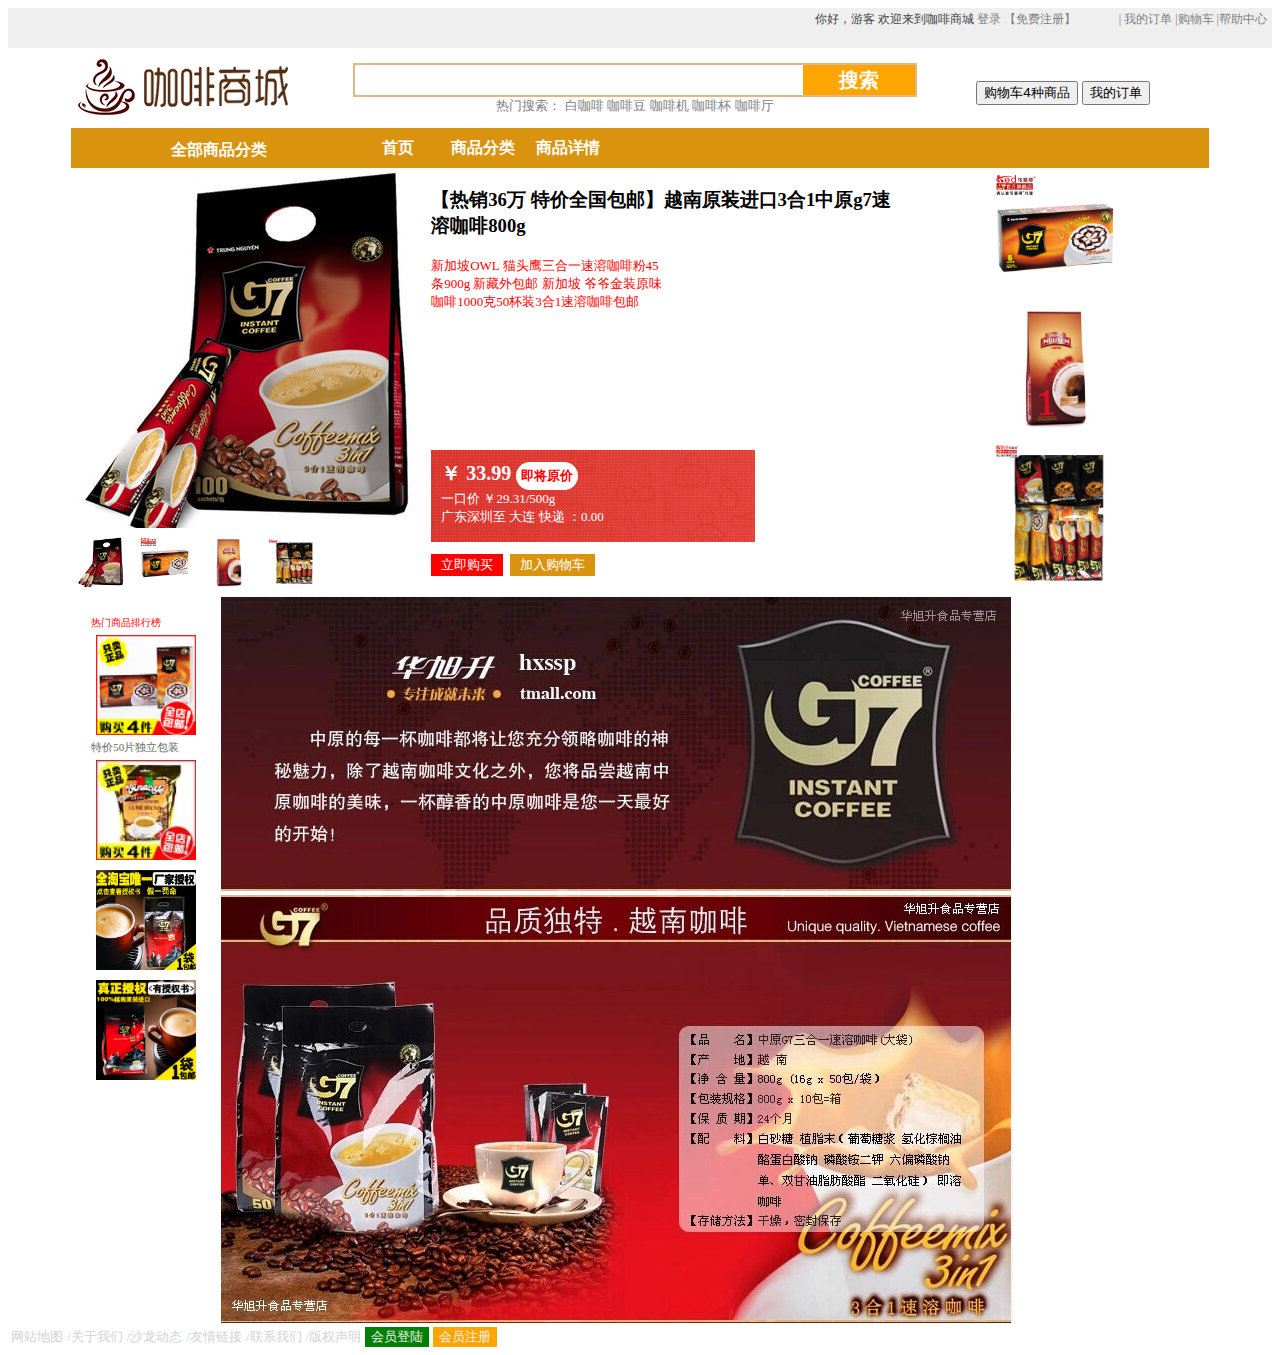
<file: detial info.html>
<!DOCTYPE html>
<html lang="en">
<head>
    <meta charset="UTF-8">
    <meta name="viewport" content="width=device-width, initial-scale=1.0">
    <title>Document</title>
    <script>
        // JavaScript函数，用于更改大图的src属性
        function changeImage(imageSrc) {
            document.getElementById('largeImg').src = imageSrc;
        }
        function drawCav() {
        var c = document.getElementById("canvas1");
        var ctx = c.getContext("2d");
        var img = new Image(); //它的功能等价于 document.createElement('img')
        img.src = "img/detail/1.jpg";
        img.onload = function () {
          // 图像加载完成 ，绘制画布中
          ctx.drawImage(img, 0, 0);
        };
        initCanvas1() 
      }
      /*放大镜*/
      function initCanvas1() {
        canvas1.onmousemove = canvas1_onmouse_move; //添加原图像获取鼠标焦点时的处理函数
        canvas1.onmouseout = canvas1_onmouse_out; //添加原图像失去鼠标焦点时的处理函数
      }
      //鼠标在大图上移动时的处理函数
      function canvas1_onmouse_move(ev) {
        console.log(ev)
        var canvas1, canvas2;
        var x, y; //鼠标在canvas元素中的相对坐标点
        canvas1 = document.getElementById("canvas1"); //获取原图像使用的canvas元素
        canvas2 = document.getElementById("canvas2"); //获取放大镜中图像使用的canvas元素
        var cxt2 = canvas2.getContext("2d"); //获取放大镜中图像使用的canvas元素的图形上下文对象
        canvas2.style.display = "block"; //显示放大镜
        x = ev.offsetX; //获取鼠标在原图上的相对x坐标
        y = ev.offsetY; //获取鼠标在原图上的相对y坐标
        canvas2.style.left = x + 5 + "px"; //设置放大镜的左边距，距离鼠标的坐标加5，防止鼠标移动到放大镜上
        canvas2.style.top = y + 5 + "px"; //设置放大镜的上边距，距离鼠标的坐标加5，防止鼠标移动到放大镜上
        //放大2倍绘制放大镜图像
        //原图像从坐标 (x-50,y-50) 处截取一个宽度为 100 高度为 100 的图像。
        //并将其绘制到画布的 (0, 0) 坐标处，并将其缩放为宽 200、高 200 的图像。
        cxt2.drawImage(canvas1, x - 50, y - 50, 100, 100, 0, 0, 200, 200);
      }
      //鼠标移出原图像外
      function canvas1_onmouse_out() {
        var canvas2 = document.getElementById("canvas2"); //获取放大镜所用canvas元素
        //重置canvas元素的位置
        canvas2.style.left = "0px";
        canvas2.style.top = "0px";
        //隐藏放大镜
        canvas2.style.display = "none";
      }
      drawCav();
        
    </script>

<style>
    /* 添加一些样式以使小图可识别为可点击的 */
    .thumbnail {
        cursor: pointer;
        width: 50px; /* 设置小图的宽度，可以根据需要调整 */
        height: 50px; /* 设置小图的高度，可以根据需要调整 */
        margin: 5px; /* 设置小图之间的间距，可以根据需要调整 */
    }
    .info{
        margin: 0 5%;
        display: flex;
        justify-content: left;
        width: auto;
        height: auto;
    }
        
    .info .describe-contact{
        width: 50%;
    }
    .info .describe{
        font-size: small;
        color: red;
        margin: 0;
        width: 50%;
        height: 45%;
    }
    .info .image-container {
            position: relative;
            display: inline-block;
            padding: 0;
            margin: 0;
        }

    .info .image-with-text {
            width: 100%; /* 设置图片宽度 */
            height: auto; /* 根据宽度自动调整高度 */
        }

    .info .text-overlay {
            position: absolute;
            top: 10px; /* 调整文字位置 - 例如，距离图片顶部20px */
            left: 10px; /* 调整文字位置 - 例如，距离图片左侧20px */
            font-size: 20px; /* 设置字体大小 */
            color: white; /* 设置文字颜色 */
            z-index: 1; /* 设置文字层级高于图片 */
        }
    .info .rounded-span {
            display: inline-block;
            background: linear-gradient(90deg, white 50%, white 50%);
            color: red;
            padding: 5px 5px;
            border-radius: 20px; /* 设置边框半径为高度的一半 */
            font-size: small ;
            font-weight: bold ;
        } 
        .info p{
            color: white;
            font-size: 13px;
            padding: 0%;
            margin: 0;
        }  
        .info .button1{
            background-color:red;
            color:#fff;
            margin-right: 3px ;
            margin-top: 8px;
            border: 0;
            padding: 2px 10px;
        }
        .info .button2{
            background-color: #da930f;
            color:#fff;
            margin-top: 8px;
            padding: 2px 10px;
            border: 0;
        }
        .info  .parent-container {
            display: flex; /* 使用 Flexbox 布局 */
            flex-direction: column; /* 设置主轴为垂直方向，使图片竖直排列 */
            align-items: center; /* 居中对齐图片 */
        }
        .info .img1{
            width: 40%; /* 设置小图的宽度，可以根据需要调整 */
            height: auto; /* 设置小图的高度，可以根据需要调整 */
            margin: 5px; /* 设置小图之间的间距，可以根据需要调整 */
        }

        .hot{
           margin-left: 5%;
           margin-right: 5% ;
           display: flex;
           justify-content: left;
        }
        .hot .parent-container {
            display: flex; /* 使用 Flexbox 布局 */
            flex-direction: column; /* 设置主轴为垂直方向，使图片竖直排列 */
            align-items: start;
            width: 10%; 
            margin: 20px;
        }
        .hot .introduction-container {
            display: flex;
            align-items: start;
            
        }
        .hot .img1{
            width: 100px; /* 设置小图的宽度，可以根据需要调整 */
            height: auto; /* 设置小图的高度，可以根据需要调整 */
            margin: 5px; /* 设置小图之间的间距，可以根据需要调整 */
        }
        .hot .titel{
            color: red;
            font-size: 10px;
            margin: 0;
            
        }
        .hot .describe{
            color: dimgray;
            font-size: 11px;
            
        }
       
</style>
    <link rel="stylesheet" href="css/home.css" type="text/css">
</head>
<body>
    <div class="welcome"><!-- 欢迎条 -->
        <div class="nav">
            <div class="nav-1">
                <span>你好，<span>游客</span> 欢迎来到咖啡商城</span>
                <a>登录</a>
                <a>【免费注册】</a>
                <ul>
                    <li>| 我的订单&nbsp;|</li>
                    <li> 购物车 |</li>
                    <li> 帮助中心</li>
                </ul>
            </div>
        </div>
    </div>


    <div class="search"><!-- 搜索框一行 -->
        <div class="search-logo"><img src="img/site_logo.gif"></div>
        <div class="search-box">
            <div class="search-form">
                <form action="" method="get">
                    <input type="search" class="search-text">
                    <input type="submit" class="search-submit" value="搜索">
                </form>
            </div>
            <div class="search-word">
                <a>热门搜索：</a>
                <a>白咖啡</a>
                <a>咖啡豆</a>
                <a>咖啡机</a>
                <a>咖啡杯</a>
                <a>咖啡厅</a>
            </div>
        </div>
        <div class="search-btn"><!-- 购物车按钮 -->
            <form method="get" action="">
                <input type="button" value="购物车4种商品" class="">
                <input type="button" value="我的订单" class="">
            </form>
        </div>

    </div>
    

    <div class="kong">
        <!-- 主体部分 -->
        <div class="Body">
            <div class="all-shop"><a href="" class="shop1">全部商品分类</a></div>
            <div class="shop1"><a href="" class="shop1">首页</a></div>
            <div class="shop1"><a href="" class="shop1">商品分类</a></div>
            <div class="shop1"><a href="" class="shop1">商品详情</a></div>
        </div>
    </div>


    <!-- 从这开始为主 -->
    <div class="info">
        <!-- 中间部分 左图片 中间文字描述 右边图片缩略图 -->
        <div>
            <!-- 图片 -->
            <div>
                <!-- 大图 -->
                <img src="img/detail/1.jpg" id="largeImg">
                <!-- 有个放大镜效果我没加 懒 -->
            </div>
            <div>
                <!-- 小图1 -->
                <img class="thumbnail" src="img/detail/1.jpg" onclick="changeImage('img/detail/1.jpg')">
                <!-- 小图2 -->
                <img class="thumbnail" src="img/detail/2.jpg" onclick="changeImage('img/detail/2.jpg')">
                <!-- 小图3 -->
                <img class="thumbnail" src="img/detail/3.jpg" onclick="changeImage('img/detail/3.jpg')">
                <!-- 小图4 -->
                <img class="thumbnail" src="img/detail/4.jpg" onclick="changeImage('img/detail/4.jpg')">
            
            </div>
        </div>
        <div class="describe-contact">
            <!-- 中间文字描述 -->
            <h3>【热销36万 特价全国包邮】越南原装进口3合1中原g7速溶咖啡800g</h3>
            <div class="describe">
                <!-- 红字部分 -->
                <span>
                    新加坡OWL 猫头鹰三合一速溶咖啡粉45条900g 新藏外包邮
                    新加坡 爷爷金装原味咖啡1000克50杯装3合1速溶咖啡包邮
                
                </span>
            </div>

            <div class="image-container">
                <!-- 图片 -->
                <img class="image-with-text" src="img/detail/6.jpg" alt="">
                <!-- 文字层 -->
                <div class="text-overlay"><b>￥ 33.99</b>
                    <span class="rounded-span">即将原价</span>
                    <p>一口价 ￥29.31/500g</p>
                    <p>广东深圳至 大连 快递 ：0.00</p>
                </div>
            </div>
            <br>
            <button class="button1">立即购买</button>
            <button class="button2">加入购物车</button>
            
        </div>
        <!-- 右侧缩略图 -->
        <div class="parent-container">
            <img src="img/detail/2.jpg" class="img1">
            <img src="img/detail/3.jpg" class="img1">
            <img src="img/detail/4.jpg" class="img1">
        </div>
    </div>
    <!-- 下边图片部分 -->
    <div class="hot">
        <!-- 热榜 -->
        <div class="parent-container">
            <div class="titel">热门商品排行榜</div>
            <img src="img/detail/li/1.jpg" alt="" class="img1">
            <div class="describe">特价50片独立包装 </div>
            <img src="img/detail/li/2.jpg" alt="" class="img1">
            <img src="img/detail/li/4.jpg" alt="" class="img1">
            <img src="img/detail/li/5.jpg" alt="" class="img1">
            
        </div>
        <!-- 介绍图片 -->
        <div class="">
            <img src="img/detail/7.jpg" alt="">
            <img src="img/detail/8.jpg" alt="">
        </div>
        
    </div>
    <div class="yejiao">

        <ul class="ul-list">
            <li class="ul-list-li0">网站地图</li>
            <li class="ul-list-li0">关于我们</li>
            <li class="ul-list-li0">沙龙动态</li>
            <li class="ul-list-li0">友情链接</li>
            <li class="ul-list-li0">联系我们</li>
            <li class="ul-list-li0">版权声明</li>
            <button class="login" id="login">会员登陆</button>
            <button class="register" id="register">会员注册</button>
        </ul>

        <!-- 页脚 -->

    </div>

</body>
</html>
</file>
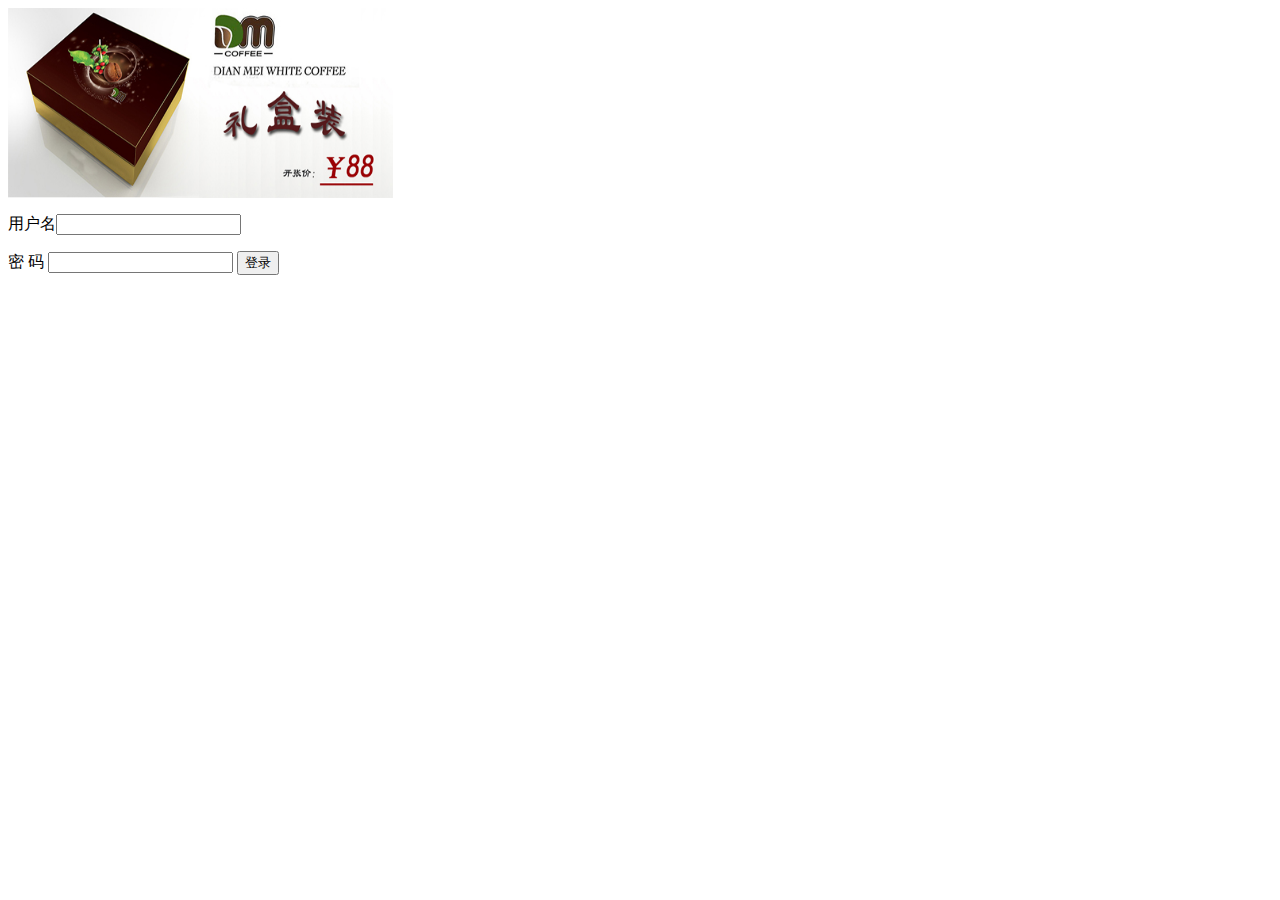
<file: login.html>
﻿<!DOCTYPE HTML PUBLIC "-//W3C//DTD HTML 4.0 Transitional//EN">
<HTML>
 <HEAD>
  <TITLE> 用户登录页面 </TITLE>
  
<SCRIPT LANGUAGE="JavaScript">
function login(){
   var us1=  localStorage.getItem("username");
   var pw1=localStorage.getItem("password");
   var us2=document.f1.user.value;
   var pw2=document.f1.pw.value;
   if(us1==us2&&pw1==pw2){
		alert("登录成功");
		window.opener.loginuser.innerHTML="欢迎,"+us1;   
   }
   else alert("用户名或密码错误");
   self.close();
}
</SCRIPT>
</HEAD>
 <BODY> 
 <img src="img/home/login.jpg" width="385px" height="190px">
  <form name="f1">
  <p>用户名<INPUT TYPE="text" NAME="user"></p>
 密   码 <INPUT TYPE="password" NAME="pw">
  <INPUT TYPE="button" value="登录" onclick="login()">
  </form>
 </BODY>
</HTML>
</file>
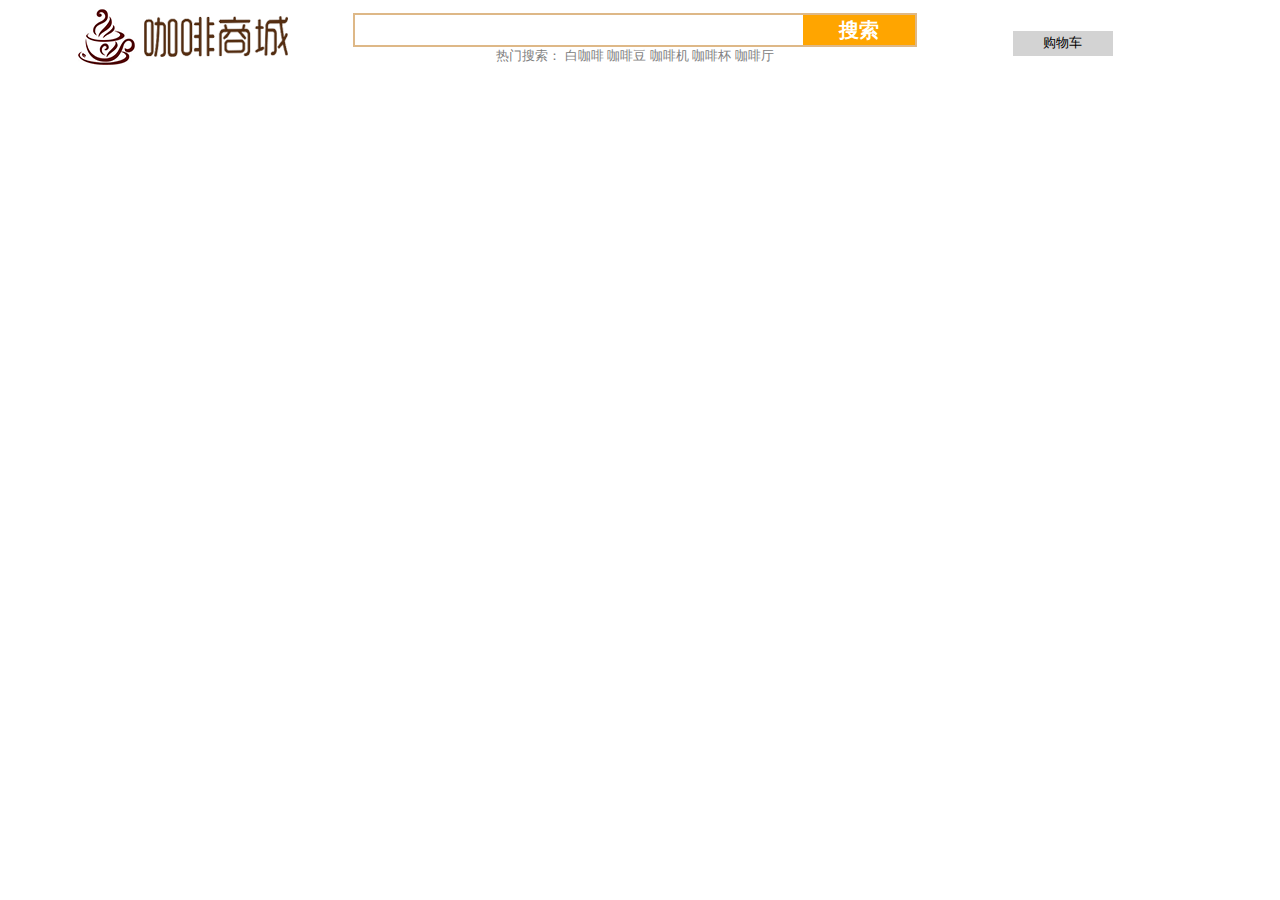
<file: order.html>
<!DOCTYPE html>
<html lang="en">
<head>
    <meta charset="UTF-8">
    <meta name="viewport" content="width=device-width, initial-scale=1.0">
    <title>Document</title>
    <style>
        .cart{
            background-color: lightgrey;
            width: 100px;
            height: 25px;
            color: black;
            border: 0;
        }
    </style>
    <link rel="stylesheet" href="css/home.css" type="text/css">
</head>
<body>
    <div class="search"><!-- 搜索框一行 -->
        <div class="search-logo"><img src="img/site_logo.gif"></div>
        <div class="search-box">
            <div class="search-form">
                <form action="" method="get">
                    <input type="search" class="search-text">
                    <input type="submit" class="search-submit" value="搜索">
                </form>
            </div>
            <div class="search-word">
                <a>热门搜索：</a>
                <a>白咖啡</a>
                <a>咖啡豆</a>
                <a>咖啡机</a>
                <a>咖啡杯</a>
                <a>咖啡厅</a>
            </div>
        </div>
        <div class="search-btn"><!-- 购物车按钮 -->
            <form method="get" action="">
                <input type="button" value="购物车" class="cart">
                
            </form>
        </div>

    </div>
</body>
</html>
</file>
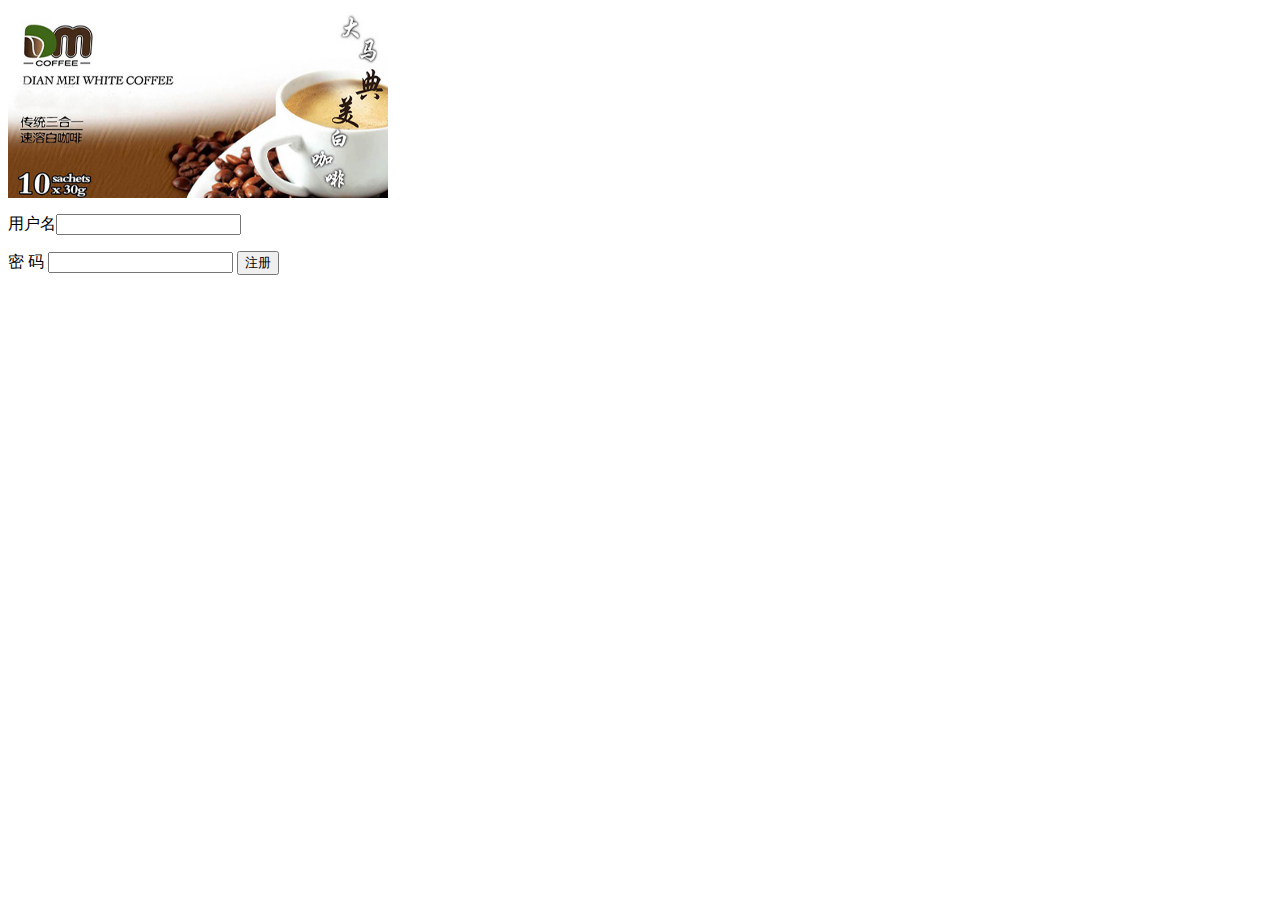
<file: register.html>
﻿<!DOCTYPE HTML PUBLIC "-//W3C//DTD HTML 4.0 Transitional//EN">
<HTML>
 <HEAD>
  <TITLE> 用户注册页面 </TITLE>
<meta charset="utf-8">
 
<SCRIPT LANGUAGE="JavaScript">
function reg(){
    var username=document.f1.user.value;
	var password=document.f1.pw.value;
   localStorage.setItem("username",username);
   localStorage.setItem("password",password);
   alert("注册成功");
   self.close();
}
</SCRIPT>
</HEAD>
 <BODY> 
 <img src="img/home/reg.jpg" width="380px" height="190px">
  <form name="f1">
 <p> 用户名<INPUT TYPE="text" NAME="user"></p>
 密   码 <INPUT TYPE="password" NAME="pw">
  <INPUT TYPE="button" value="注册" onclick="reg()">
  </form>
 </BODY>
</HTML>
</file>
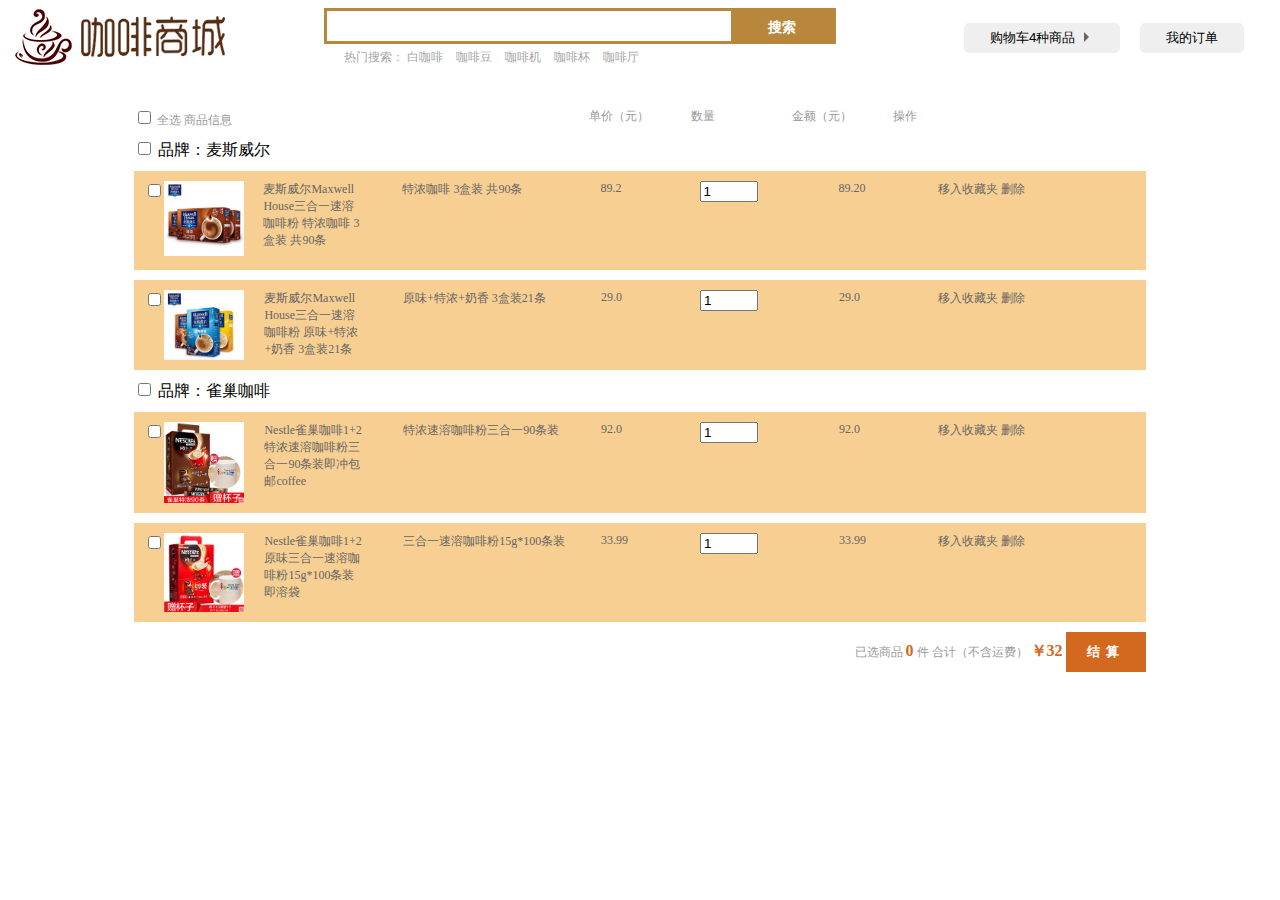
<file: 购物车.html>
<!DOCTYPE html>
<html lang="en">
  <head>
    <meta charset="UTF-8" />
    <meta name="viewport" content="width=device-width, initial-scale=1.0" />
    <title>购物车</title>
    <style>
      a {
        text-decoration: none;
      }
      .nav {
        height: 100px;
      }
      .nav .nav-box {
        display: flex;
      }
      .nav .nav-box .box-1 {
        width: 25%;
        height: 60px;
      }
      .nav .nav-box .box-2 {
        width: 50%;
        height: 60px;
      }
      .nav .nav-box .box-2 .form {
        border: 3px solid #b8873b;
        width: 80%;
      }
      .nav .nav-box .box-2 .form .text {
        width: 80%;
        height: 30px;
        padding: 5px;
        background-color: #fff;
        line-height: 30px;
        color: #999;
        font-size: 20px;
        border: 0;
        box-sizing: border-box;
        vertical-align: middle;
      }
      .nav .nav-box .box-2 .form .submit {
        width: 20%;
        color: #fff;
        background-color: #b8873b;
        font-size: 14px;
        height: 30px;
        line-height: 30px;
        border: 0;
        font-weight: 700;
        box-sizing: border-box;
        vertical-align: middle;
      }
      .nav .nav-box .box-2 .hotwords {
        font-size: 12px;
        color: #a6a6a6;
        padding-left: 20px;
        margin-top: 5px;
      }
      .nav .nav-box .box-2 .hotwords a {
        color: #a6a6a6;
        font-size: 12px;
        margin-right: 10px;
      }
      .nav .nav-box .box-3 {
        display: flex;
        justify-content: center;
        align-items: center;
        width: 25%;
        height: 60px;
      }
      .nav .nav-box .box-3 .right {
        display: inline-block;
        margin-left: 5px;
        border: 5px solid #a6a6a6;
        border-color: transparent transparent transparent #666;
      }
      .nav .nav-box .box-3 button {
        margin-right: 20px;
        padding: 0 25px;
        background-color: #efefef;
        height: 30px;
        border: #efefef 1px solid;
        border-radius: 5px;
      }
      .main {
        width: 80%;
        margin: auto;
      }
      .title {
        display: flex;
        margin-bottom: 10px;
        font-size: 12px;
        color: #999;
      }
      .box-1 {
        width: 45%;
      }
      .box-2 {
        width: 10%;
      }

      .box-3 {
        width: 20%;
      }
      .box-padding {
        padding-left: 40px;
      }
      .box-padding-1 {
        padding-left: 20px;
      }
      .img {
        width: 80px;
      }
      .shop-box {
        display: flex;
        padding: 10px;
        background-color: #f7cf92;
        font-size: 12px;
        color: #666;
        margin: 10px 0;
      }
      .total {
        text-align: right;
        font-size: 12px;
        color: #999;
      }
      .color {
        font-size: 16px;
        font-weight: 700;
        color: #d2691e;
      }
      .total-btn {
        width: 80px;
        height: 40px;
        border: none;
        background-color: #d2691e;
        color: #fff;
        font-weight: 700;
        letter-spacing: 6px;
      }
    </style>
  </head>
  <body>
    <!-- 导航条 -->
    <div class="nav">
      <div class="nav-box">
        <div class="box-1">
          <a href="">
            <img src="img/site_logo.gif" alt="" />
          </a>
        </div>
        <div class="box-2">
          <div class="form">
            <form action="" method="get">
              <input class="text" type="text" /><input
                class="submit"
                type="submit"
                value="搜索"
              />
            </form>
          </div>
          <div class="hotwords">
            <span>热门搜索：</span>
            <a href="">白咖啡</a>
            <a href="">咖啡豆</a>
            <a href="">咖啡机</a>
            <a href="">咖啡杯</a>
            <a href="">咖啡厅</a>
          </div>
        </div>
        <div class="box-3">
          <button>
            购物车4种商品
            <div class="right"></div>
          </button>
          <button>我的订单</button>
        </div>
      </div>
    </div>
    <div class="main">
      <!-- 标题 -->
      <div class="title">
        <div class="box-1">
          <input type="checkbox" name="" id="" onclick="checkAll(this)" />
          <span>全选 商品信息</span>
        </div>
        <div class="box-2">单价（元）</div>
        <div class="box-2">数量</div>
        <div class="box-2">金额（元）</div>
        <div class="box-3">操作</div>
      </div>
      <!-- 麦斯威尔 -->
      <form action="">
        <div class="box-1">
          <input
            type="checkbox"
            name="shop"
            id="shop"
            onclick="check(this)"
          /><span> 品牌：麦斯威尔</span>
        </div>
        <!-- 麦斯威尔的第一条商品 -->
        <div class="shop-box" id="shop_item_1">
          <div>
            <input
              type="checkbox"
              name="goods"
              id=""
              onchange="checkItem(this)"
            />
          </div>
          <div class="box-2">
            <img class="img" src="img/shoppingcart/3.jpg" alt="" />
          </div>
          <div class="box-2">
            麦斯威尔Maxwell House三合一速溶咖啡粉 特浓咖啡 3盒装 共90条
          </div>
          <div class="box-3 box-padding">特浓咖啡 3盒装 共90条</div>
          <div class="box-2" id="shop_item_1_price">89.2</div>
          <div class="box-2">
            <input
              style="width: 50px"
              type="number"
              value="1"
              id="shop_item_1_value"
              onchange="count('shop_item_1',89.2)"
            />
          </div>
          <div class="box-2 box-padding calculate" id="shop_item_1_total">
            89.20
          </div>
          <div class="box-3">
            <span>移入收藏夹</span>
            <span onclick="delFromCart('shop_item_1')">删除</span>
          </div>
        </div>
        <!-- 麦斯威尔的第二条商品 -->
        <div class="shop-box" id="shop_item_2">
          <div>
            <input
              type="checkbox"
              name="goods"
              id=""
              onchange="checkItem(this)"
            />
          </div>
          <img class="img" src="img/shoppingcart/4.jpg" alt="" />
          <div class="box-2 box-padding-1">
            麦斯威尔Maxwell House三合一速溶咖啡粉 原味+特浓+奶香 3盒装21条
          </div>
          <div class="box-3 box-padding">原味+特浓+奶香 3盒装21条</div>
          <div class="box-2">29.0</div>
          <div class="box-2">
            <input style="width: 50px" type="number" value="1" id="shop_item_2_value"  onchange="count('shop_item_2',29.0)"/>
          </div>
          <div class="box-2 box-padding calculate" id="shop_item_2_total">29.0</div>
          <div class="box-3">
            <span>移入收藏夹</span>
            <span onclick="delFromCart('shop_item_2')">删除</span>
          </div>
        </div>
      </form>
      <!-- 雀巢咖啡 -->
      <form action="">
        <div class="box-1">
          <input
            type="checkbox"
            name="shop"
            id=""
            onclick="check(this)"
          /><span> 品牌：雀巢咖啡</span>
        </div>
        <!-- 雀巢咖啡第一条商品 -->
        <div class="shop-box" id="shop_item_3">
          <div>
            <input type="checkbox" name="goods" id=""  onchange="checkItem(this)"/>
          </div>
          <img class="img" src="img/shoppingcart/1.jpg" alt="" />
          <div class="box-2 box-padding-1">
            Nestle雀巢咖啡1+2特浓速溶咖啡粉三合一90条装即冲包邮coffee
          </div>
          <div class="box-3 box-padding">特浓速溶咖啡粉三合一90条装</div>
          <div class="box-2">92.0</div>
          <div class="box-2">
            <input style="width: 50px" type="number" value="1" />
          </div>
          <div class="box-2 box-padding calculate">92.0</div>
          <div class="box-3">
            <span>移入收藏夹</span>
            <span  onclick="delFromCart('shop_item_3')">删除</span>
          </div>
        </div>
        <!-- 雀巢咖啡第二条商品 -->
        <div class="shop-box" id="shop_item_4">
          <div>
            <input type="checkbox" name="goods" id=""  onchange="checkItem(this)"/>
          </div>
          <img class="img" src="img/shoppingcart/2.jpg" alt="" />
          <div class="box-2 box-padding-1">
            Nestle雀巢咖啡1+2原味三合一速溶咖啡粉15g*100条装即溶袋
          </div>
          <div class="box-3 box-padding">三合一速溶咖啡粉15g*100条装</div>
          <div class="box-2">33.99</div>
          <div class="box-2">
            <input style="width: 50px" type="number" value="1" />
          </div>
          <div class="box-2 box-padding calculate">33.99</div>
          <div class="box-3">
            <span>移入收藏夹</span>
            <span onclick="delFromCart('shop_item_4')">删除</span>
          </div>
        </div>
      </form>
      <div class="total">
        <span>已选商品</span>
        <span class="color" id="piece">0</span>
        <span>件 合计（不含运费）</span>
        <span class="color" id="money">￥32</span>
        <button class="total-btn" onclick="calculate()">结算</button>
      </div>
    </div>
    <script>
      //删除商品 为每一条商品添加一个id，然后传入id进行删除
      function delFromCart(gid) {
        var y = confirm("确定要删除此商品？");
        if (y == true) {
          var goods = document.getElementById(gid);

          var shop = goods.parentNode;
          //删除商品
          shop.removeChild(goods);
          //如果店铺空了，则删除店铺
          if (shop.children.length == 1) {
            shop.parentNode.removeChild(shop);
          }
        }
      }
      // 选择商品  
      // 为每一条商品最前边的多选框添加name=goods，
      // 为每个品牌的多选框添加name=shop
      function checkItem(e) {
        if (e.checked) {
          var j = 0;
          var o = e.form.goods;
          for (i = 0; i < o.length; i++) {
            if (o[i].checked) {
              j++;
            } else break;
          }
          if (j == o.length) {
            e.form.shop.checked = true;
          }
        } else e.form.shop.checked = false;
      }
      //店铺全选按钮
      function check(e) {
        console.log(e.form);
        var o = e.form.goods;
        for (i = 0; i < o.length; i++) {
          if (e.checked) {
            o[i].checked = true;
          } //全选
          else {
            o[i].checked = false;
          } //取消全选
        }
      }

      //全选按钮
      function checkAll(e) {
        var o = document.getElementsByTagName("input");
        for (i = 0; i < o.length; i++) {
          if (o[i].type == "checkbox") {
            if (e.checked) {
              o[i].checked = true;
            } //全选
            else {
              o[i].checked = false;
            } //取消全选
          }
        }
      }
      //每条商品添加
      //每条商品添加id
      function count(gid, price) {
        var value_id = gid + "_value";
        var total_id = gid + "_total";
        var n = document.getElementById(value_id).value;
        document.getElementById(total_id).innerHTML = n * price;
        calculate();
      }
      //统计件数、金额，把计算总额的加上class calculate
      function calculate() {
        var money = 0;
        var o = document.getElementsByTagName("input");
        for (i = 0; i < o.length; i++) {
          if (o[i].type == "checkbox") {
            if (o[i].checked && o[i].name == "goods") {
              money += +o[i].parentNode.parentNode.children[6].innerHTML
            }
          }
        }
        document.getElementById("money").innerHTML = money.toFixed(2);
      }
    </script>
  </body>
</html>
</file>
<file: css/home.css>
.welcome{
    height: 50px;
}
.nav{
    height: 40px;
    position: relative;
    color: gray;
    background-color: #efefef;
}
.nav-1{
    position: absolute;
    top: 3px;
    right: 5px;
    font-size: 12px;
    color: #444444;
    
    
}
.nav-1 ul{
    margin: 0;
    display: inline-flex;
    list-style: none;
    color: gray;
}

.img1{
    width: 100%;
    height: auto;
} 
.search{
    height: 70px;
    
    display:flex;
    margin: 0 5% 0 5%;
}
.search-box{
    font-size: 0;
    width: 50%;
}
.search-logo{
    width: 25%;
}
.search-logo img{
    align-items: center;
}
.search-box{
    font-size: 0;
    width: 50%;
    box-sizing: border-box;
}
.search-form{
    border: 2px burlywood solid;
    margin-top: 5px;
    
}
.search-text{
    height: 30px;
    width: 80%;
    line-height: 20px;
    font-size: 12px;
    border: 0;
    padding: 0%;
    box-sizing: border-box;
    vertical-align: middle;/*?*/
}
.search-submit{
    width: 20%;
    height: 30px;
    background-color:orange;
    font-size: 20px;
    font-weight: 600;
    color:white;
    border: 0;
    padding: 0;
    line-height: 20px;/*?*/
    box-sizing: border-box;
    vertical-align:middle;
}
.search-word{
    font-size: 13px;
    text-align: center;
    font-family: Arial, Helvetica, sans-serif;
}
.search-btn{
    width: 25%;
    margin: 5px;
    display: flex;
    justify-content: center;
    align-items: center;
    
}
.search-btn button{
    color:#444444;
    background-color:white;
}
.kong{
    margin: 0 5%;
    position: relative;
    
}
.Body{
    display: flex;
    height: 40px;
    width: 100%;
    background-color: #da930f;
}
.Body .all-shop{
    display: inline-block;
    height: 40px;
    /* margin: 0 100px;  还是没解决*/
    width: 25%;
    white-space: nowrap;
    line-height: 40px;
    font-size: 20px;
    color: white;
    font-weight: 700;
    text-align: center;
    text-decoration: none;
    cursor: pointer; /* 添加这行以将鼠标光标变为手型 */
}/* 添加padding margin 删掉width */
    /* 标准盒模型和ie盒模型要看看 */
.Body .shop1{
    display: inline-block;
    height: 40px;
    width: 85px;
    line-height: 40px;
    font-size: 16px;
    color: white;
    font-weight: 700;
    text-align: center;
    text-decoration: none;
    cursor: pointer;
}
.Body .shop1:hover{
    background-color: rgba(151, 92, 5, 0.871)
}

.Body-nag{
    width: 25%;
    background-color: white;
    float: left;
    border:3px solid rgba(151, 92, 5, 0.871);
}
h4{
    color: #da930f;
    padding: 5px 10px; 
    margin: 0;
}
.ul-list{
    list-style: none;
    padding: 0 3px; /* 去除列表的内边距 */
    margin: 0;
}
.ul-list .li{
    font-size: small;
    display: inline; /* 让列表项水平排列 */
    text-align: center;
    padding: 0 ;
}
.li+.li::before{
    content: "|";
    padding: 0 5px;
    /* 使用 ::before 伪元素来在列表项之间插入竖线分隔符 "|"。 */
}
.Body-nag1{
    height: 90px;
    float: right;
    width: 24%;
    margin: 0;
}
.Body-nag1-info{
    display: flex;
    justify-content: space-between;
    align-items: center;
    height: 30px;
    border-bottom: 1px solid black;
}
.Body-nag1-info1{
    display: flex;
    flex-wrap: wrap; /* 默认是不换行 */
    height: 30px;
    font-size: 12px;
    color: darkgrey;
}
.Body-nag1-info1 img{
    margin: 3px;
    width: 100%;
    height: auto;
}
.Body-nag1-info1 video{
    width: 100%;
    height: auto;
}
.Body-nag1-item{
    box-sizing: border-box;
    width: 50%;
    margin: 5px 0;
}
.Body-content{
    height: 100%;
    
    width: 50%;
    float: left;
    margin: 0;
}
.Body-footer{
    height: 90px;
    background-color: cornflowerblue;
}
a{
    text-decoration: none;
    cursor: pointer;
    color:gray;
}
.shop{
    float: left;
    margin: 2px 13px 2px 13px;
}
.shop .img1{
    width: 50%;
}
.shop .price{
 color: red;
 height: 20px;
}
.shop .sell{
    font-style: italic;
    font-size: small;
    color:lightgray;
    height: 20px;

}

/* flex 弹性布局 */
/* 设置在div父级元素上
    justify-content 决定主轴对齐方式  属性 ：
    align-items  决定交叉轴对齐方式
    align-content 定义多根对齐轴方式 */

    /* vertical-align 指定行内元素或者表格单元格元素垂直对齐方式 */
    div .yejiao {
        display: flex;
        justify-content:flex-end;
        align-items: center;
        background-color: rgba(151, 92, 5, 0.871);
        width: 100%;
        height: 100px;
        margin-top: auto;
        margin-bottom: 0;
    }
    
.ul-list-li0{
    color: lightgray;
    font-size: 13px;
    display: inline; /* 让列表项水平排列 */
    
    margin-bottom: 5px;
}
.ul-list-li0+.ul-list-li0::before{
    content: "/";
}
.login{
    background-color: green;
    color: #efefef;
    border: 0;
}
.register{
    background-color: orange;
    color: #efefef;
    border: 0;
}
</file>
